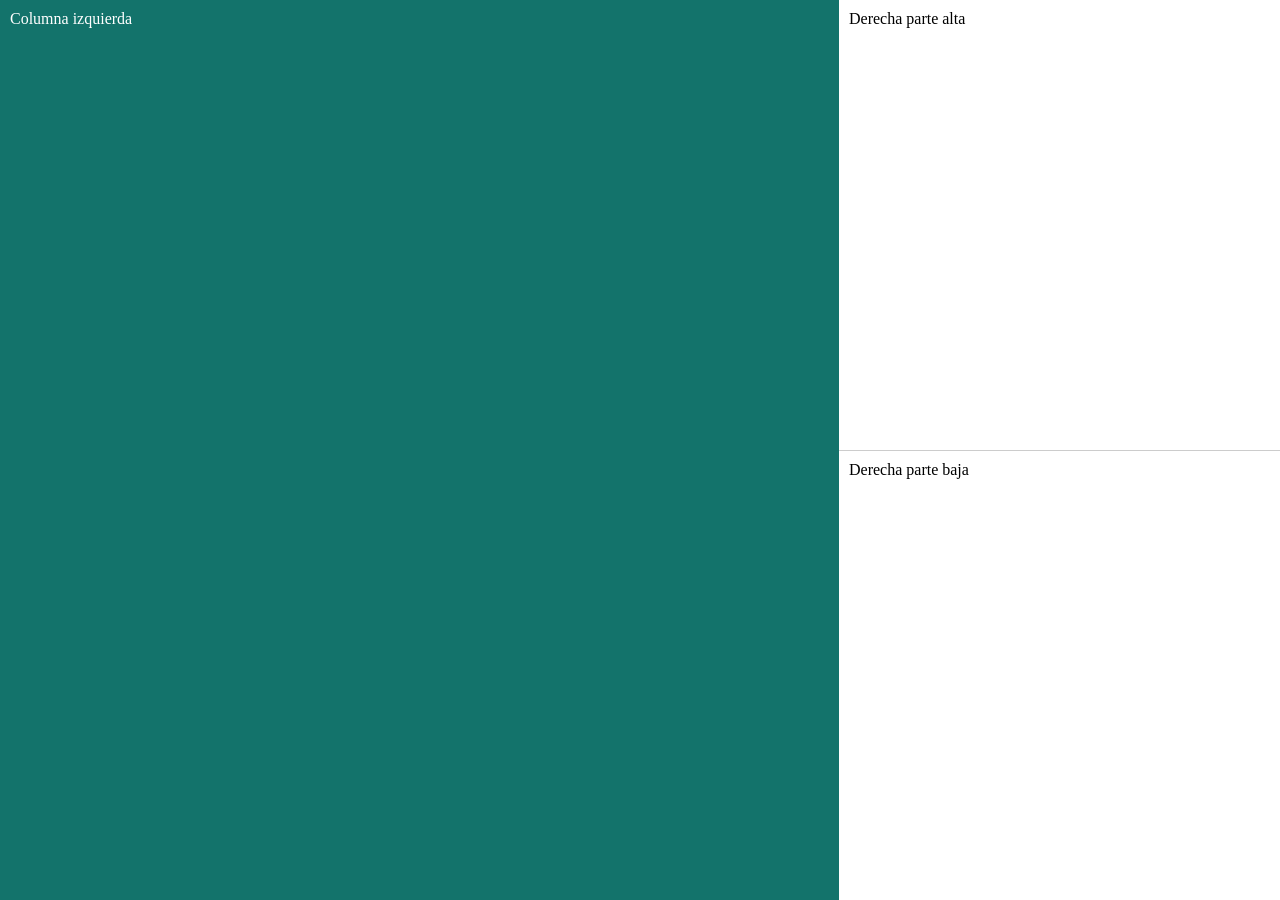
<file: PracticaIV/Ejercicio1/index.html>
<!DOCTYPE html>
<html lang="en">
<head>
    <meta charset="UTF-8">
    <meta name="viewport" content="width=device-width, initial-scale=1.0">
    <title>Ejercicio 1</title>
    <link rel="stylesheet" href="style.css">
</head>
<body>
    <div class="contenedor">
        <div class="columna-izquierda">
            Columna izquierda
        </div>
        <div class="columna-derecha">
            <div class="derecha-arriba">
                Derecha parte alta
            </div>
            <div class="derecha-inferior">
                Derecha parte baja
            </div>
        </div>
    </div>
</body>
</html>
</file>
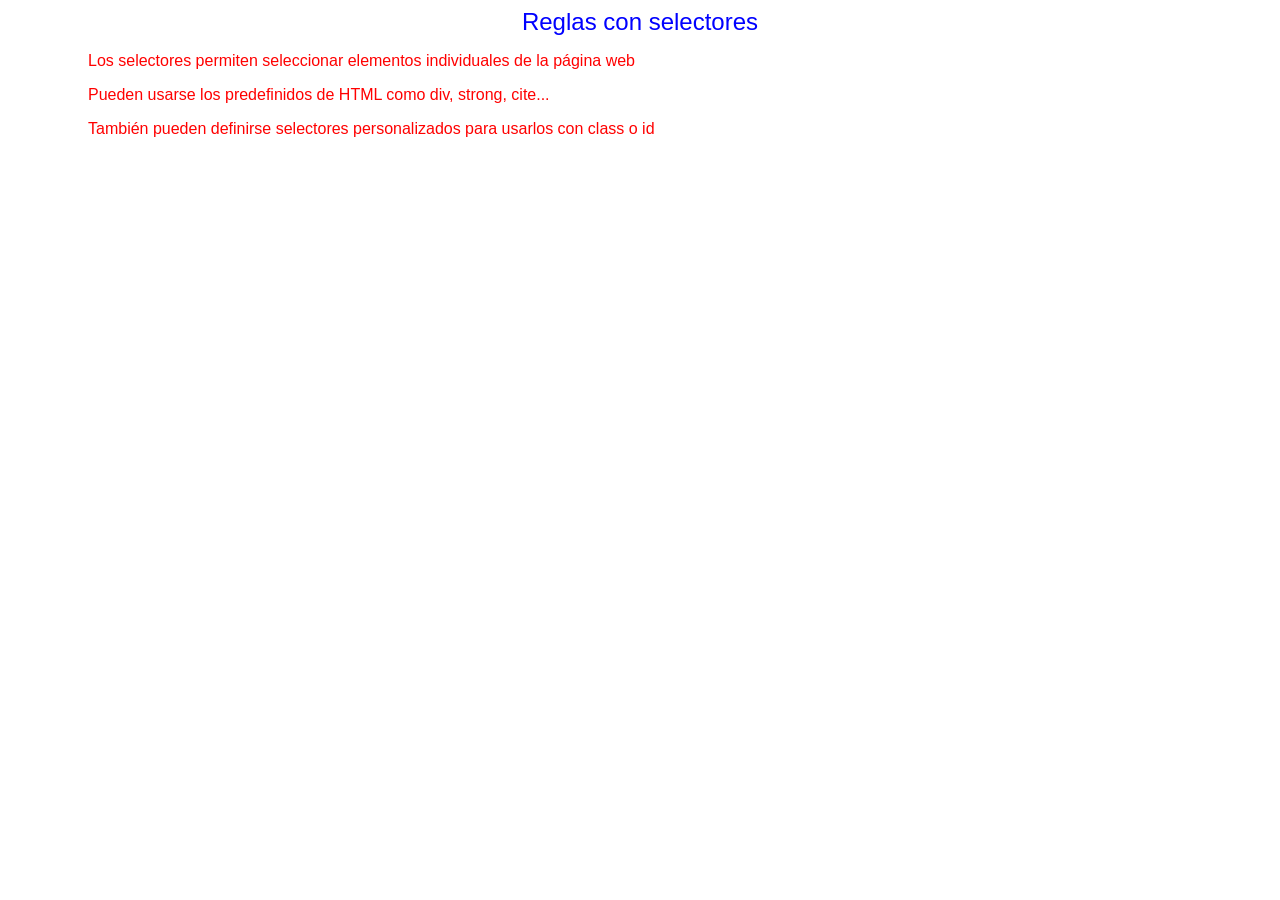
<file: comentarios/ejercicio1.html>
<!DOCTYPE html>
<html lang="es">
<head>
<meta charset="UTF-8">
<title>Selectores</title>
<link rel="stylesheet" href="ejercicio1.css">
</head>
<body>
    <div class="title">Reglas con selectores</div>
    <p class="line">Los selectores permiten seleccionar elementos individuales de la página web</p>
    <p class="line">Pueden usarse los predefinidos de HTML como div, strong, cite...</p>
    <p class="line">También pueden definirse selectores personalizados para usarlos con class o id</p>
</body>
</html>
</file>
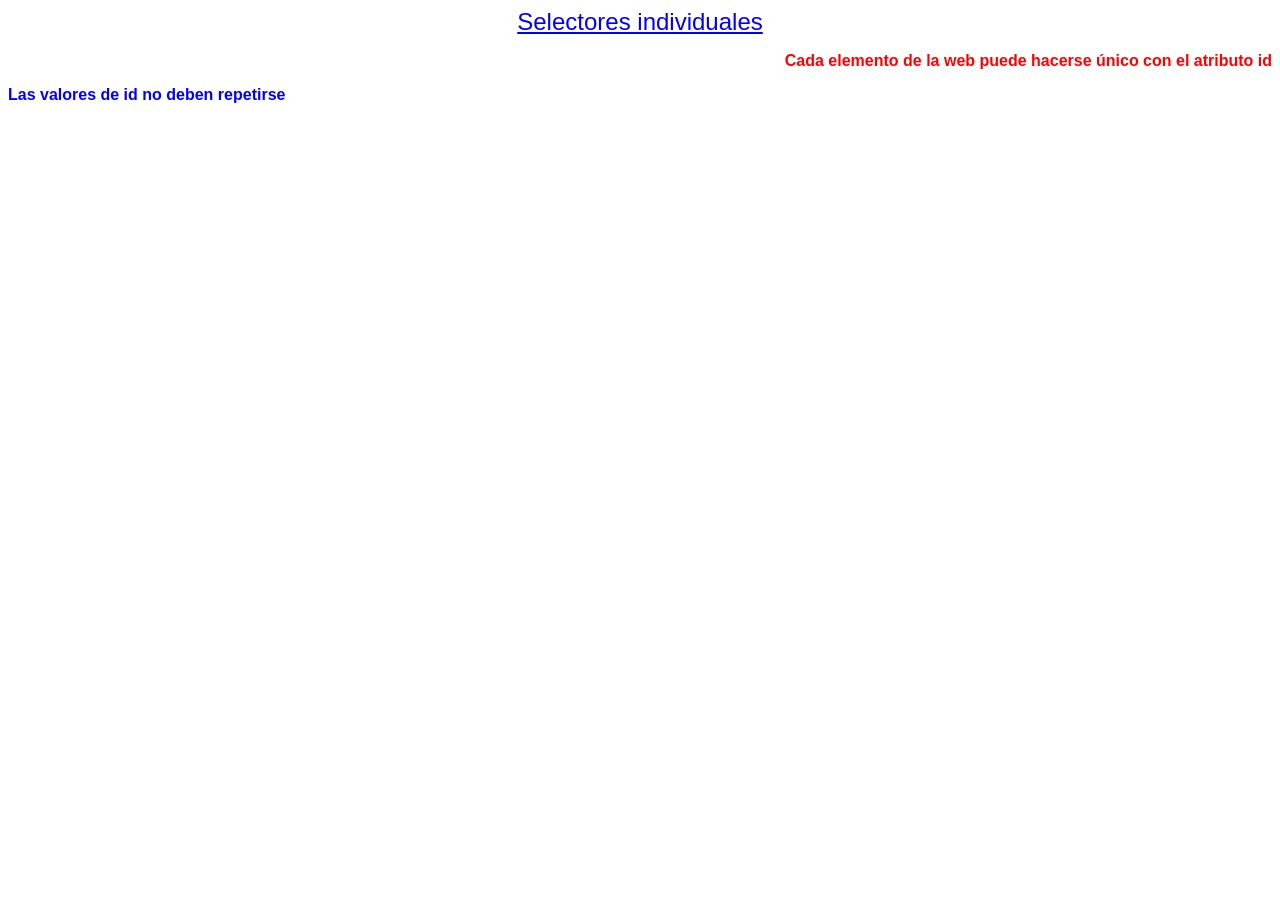
<file: comentarios/ejercicio2.html>
<!DOCTYPE html>
<html lang="es">
<head>
<meta charset="UTF-8">
<title>Selectores individuales</title>
<link rel="stylesheet" href="ejercicio2.css">
</head>
<body>
    <div id="title">Selectores individuales</div>
    <p id="p1">Cada elemento de la web puede hacerse único con el atributo id</p>
    <p id="p2">Las valores de id no deben repetirse</p>
</body>
</html>
</file>
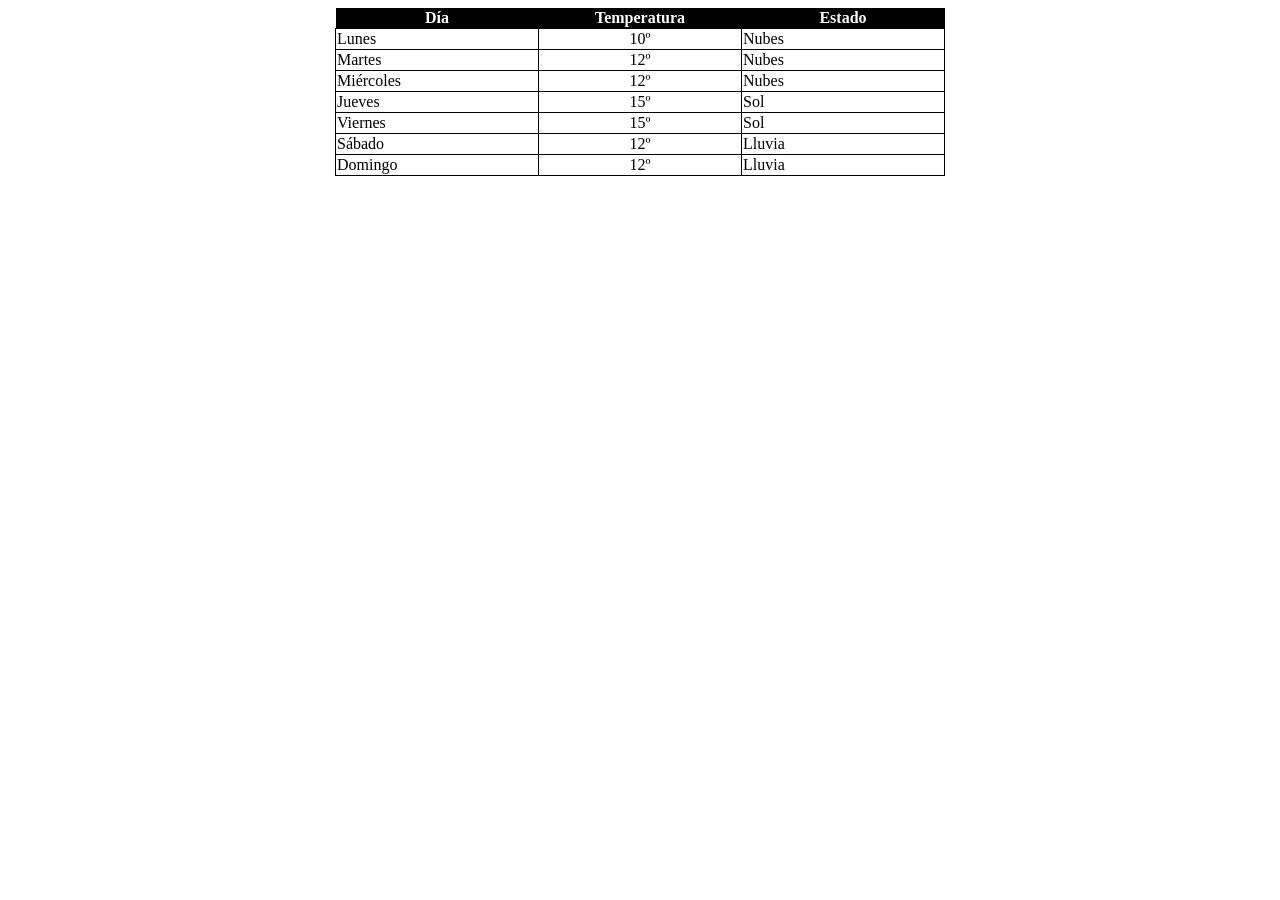
<file: comentarios/ejercicio3.html>
<!DOCTYPE html>
<html lang="es">
<head>
<meta charset="UTF-8">
<title>Celdas centradas</title>
<link rel="stylesheet" href="ejercicio3.css">
</head>
<body>
    <table class="tabla">
        <tr>
            <th class="cabecera">Día</th>
            <th class="cabecera">Temperatura</th>
            <th class="cabecera">Estado</th>
        </tr>
        <tr>
            <td class="celda">Lunes</td>
            <td class="celda centro">10º</td>
            <td class="celda">Nubes</td>
        </tr>
        <tr>
            <td class="celda">Martes</td>
            <td class="celda centro">12º</td>
            <td class="celda">Nubes</td>
        </tr>
        <tr>
            <td class="celda">Miércoles</td>
            <td class="celda centro">12º</td>
            <td class="celda">Nubes</td>
        </tr>
        <tr>
            <td class="celda">Jueves</td>
            <td class="celda centro">15º</td>
            <td class="celda">Sol</td>
        </tr>
        <tr>
            <td class="celda">Viernes</td>
            <td class="celda centro">15º</td>
            <td class="celda">Sol</td>
        </tr>
        <tr>
            <td class="celda">Sábado</td>
            <td class="celda centro">12º</td>
            <td class="celda">Lluvia</td>
        </tr>
        <tr>
            <td class="celda">Domingo</td>
            <td class="celda centro">12º</td>
            <td class="celda">Lluvia</td>
        </tr>
    </table>
</body>
</html>
</file>
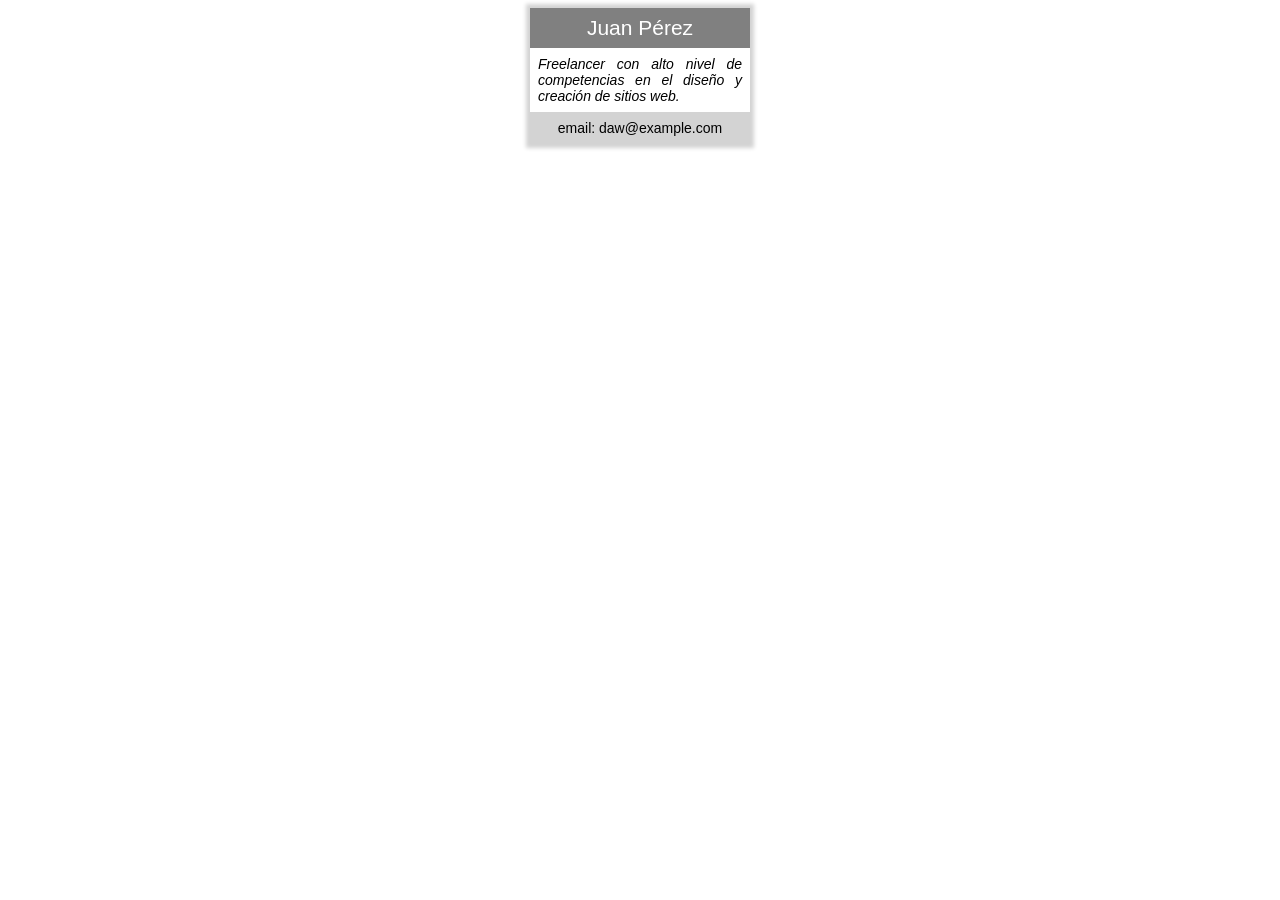
<file: comentarios/ejercicio4.html>
<!DOCTYPE html>
<html lang="es">
<head>
<meta charset="UTF-8">
<title>Elemento Card</title>
<link rel="stylesheet" href="ejercicio4.css">
</head>
<body>
    <div class="card">
        <div class="titulo">Juan Pérez</div>
        <div class="body">Freelancer con alto nivel de competencias en el diseño y creación de sitios web.</div>
        <div class="foot">email: daw@example.com</div>
    </div>
</body>
</html>
</file>
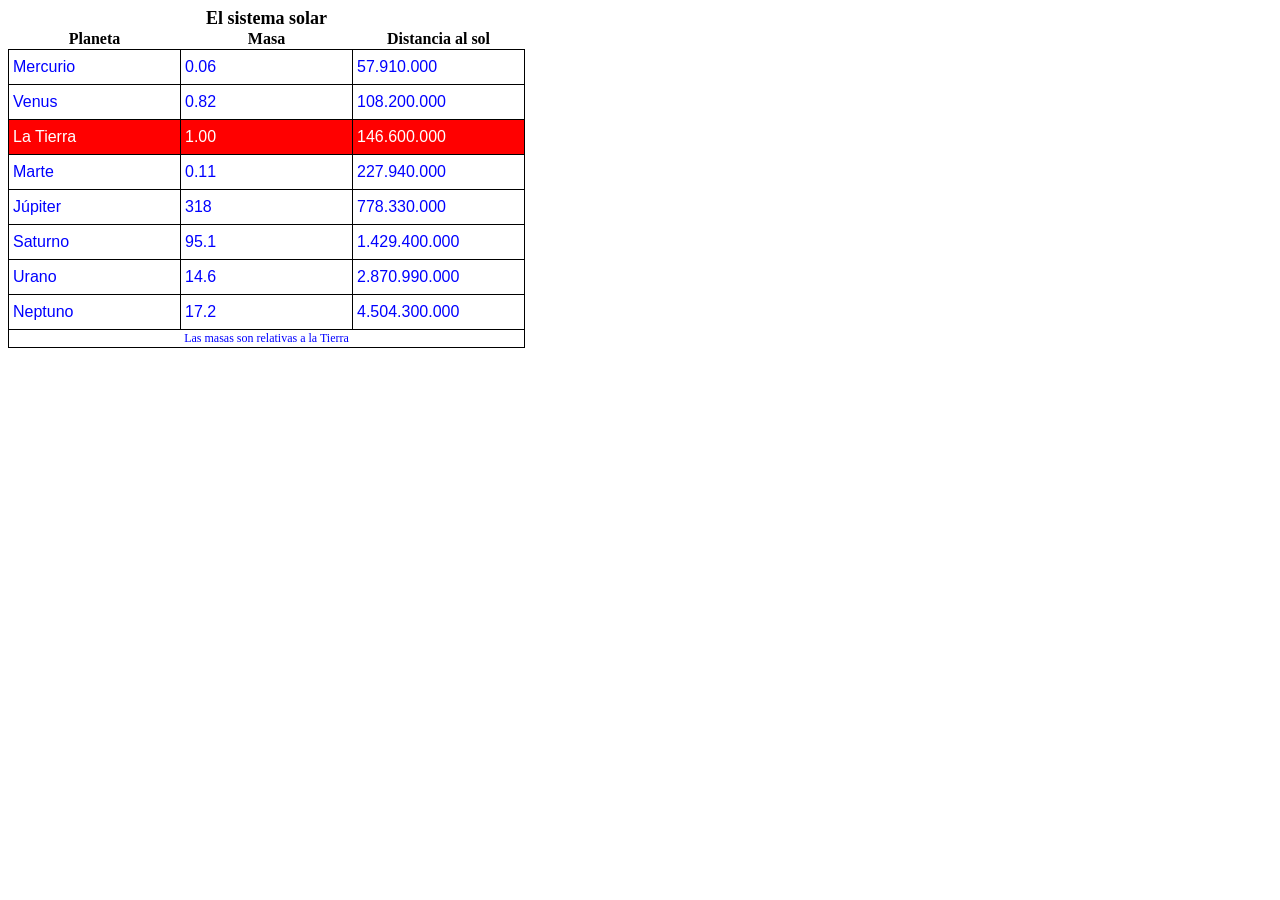
<file: comentarios/ejercicio6.html>
<!DOCTYPE html>
<html lang="es">
<head>
<meta charset="UTF-8">
<title>Combinar selectores</title>
<link rel="stylesheet" href="ejercicio6.css">
</head>
<body>
    <table>
        <caption>El sistema solar</caption>
        <thead>
            <tr>
                <th>Planeta</th>
                <th>Masa</th>
                <th>Distancia al sol</th>
            </tr>
        </thead>
        <tbody>
            <tr>
                <td>Mercurio</td>
                <td>0.06</td>
                <td>57.910.000</td>
            </tr>
            <tr>
                <td>Venus</td>
                <td>0.82</td>
                <td>108.200.000</td>
            </tr>
            <tr>
                <td class="destacar">La Tierra</td>
                <td class="destacar">1.00</td>
                <td class="destacar">146.600.000</td>
            </tr>
            <tr>
                <td>Marte</td>
                <td>0.11</td>
                <td>227.940.000</td>
            </tr>
            <tr>
                <td>Júpiter</td>
                <td>318</td>
                <td>778.330.000</td>
            </tr>
            <tr>
                <td>Saturno</td>
                <td>95.1</td>
                <td>1.429.400.000</td>
            </tr>
            <tr>
                <td>Urano</td>
                <td>14.6</td>
                <td>2.870.990.000</td>
            </tr>
            <tr>
                <td>Neptuno</td>
                <td>17.2</td>
                <td>4.504.300.000</td>
            </tr>
        </tbody>
        <tfoot>
            <tr>
                <td colspan="3">Las masas son relativas a la Tierra</td>
            </tr>
        </tfoot>
    </table>
</body>
</html>
</file>
<file: PracticaIV/Ejercicio1/style.css>
body {
    margin: 0;
}

.contenedor {
    display: flex;
    height: 100vh;
}

.columna-izquierda {
    width: 65%;
    background-color: #13736b;
    color: white;
    padding: 10px;
}

.columna-derecha {
    width: 35%;
    display: flex;
    flex-direction: column;
}

.derecha-arriba {
    height: 50%;
    border-bottom: 1px solid #ccc;
    padding: 10px;
}

.derecha-inferior {
    height: 50%;
    padding: 10px;
}
</file>
<file: comentarios/ejercicio1.css>
.title {
    font-size: 24px;
    font-family: Arial, sans-serif;
    text-align: center;
    color: blue;
}

.line {
    font-family: Arial, sans-serif;
    color: red;
    margin-left: 80px;
}
</file>
<file: comentarios/ejercicio2.css>
#title {
    font-size: 24px;
    font-family: Arial, sans-serif;
    text-align: center;
    color: blue;
    text-decoration: underline;
}

#p1 {
    font-family: Arial, sans-serif;
    font-weight: bold;
    color: red;
    text-align: right;
}

#p2 {
    font-family: Arial, sans-serif;
    font-weight: bold;
    color: blue;
    text-align: left;
}
</file>
<file: comentarios/ejercicio3.css>
.tabla {
    margin: auto;
    border-collapse: collapse;
}

.cabecera {
    background-color: black;
    color: white;
}

.celda {
    width: 200px;
    border: 1px solid black;
}

.centro {
    text-align: center;
}
</file>
<file: comentarios/ejercicio4.css>
/* Pongo la fuente y el tamaño por defecto en html para que lo hereden todos los elementos de la página */
html {
    font-family: Arial, sans-serif;
    font-size: 14px;
}

/* La card tiene un ancho fijo y margin auto para que quede centrada. La sombra no tiene desplazamiento (0 0), con blur y spread de 4px en gris claro */
.card {
    width: 220px;
    margin: auto;
    box-shadow: 0 0 4px 4px lightgray;
}

/* Fondo gris con letras blancas, centrado y con 8px de padding. Uso 1.5rem porque rem es relativo al tamaño de html (14px), así que es 1,5 veces el tamaño por defecto */
.titulo {
    background-color: gray;
    color: white;
    padding: 8px;
    text-align: center;
    font-size: 1.5rem;
}

/* Texto en cursiva, justificado y con 8px de padding */
.body {
    font-style: italic;
    text-align: justify;
    padding: 8px;
}

/* Fondo gris claro, texto centrado y 8px de padding */
.foot {
    background-color: lightgray;
    padding: 8px;
    text-align: center;
}
</file>
<file: comentarios/ejercicio6.css>
/* Con collapse los bordes de las celdas se juntan y no se ve doble línea entre ellas */
table {
    border-collapse: collapse;
}

/* El caption es el título de la tabla, con 18px y en negrita */
caption {
    font-size: 18px;
    font-weight: bold;
}

/* El ancho de las columnas lo fijo con las celdas th, 170px cada una */
th {
    width: 170px;
}

/* tbody td selecciona solo las celdas del cuerpo, y así el pie y la cabecera no cogen este estilo. Todas tienen fondo blanco, Arial, texto azul, borde y padding de 8px arriba y abajo y 4px a los lados */
tbody td {
    background-color: white;
    font-family: Arial, sans-serif;
    color: blue;
    border: 1px solid black;
    padding: 8px 4px;
}

/* Combino el selector tbody td con la clase destacar para que solo las celdas del cuerpo que tengan esa clase se pongan con fondo rojo y letras blancas. Está después de la regla anterior para que la sustituya */
tbody td.destacar {
    background-color: red;
    color: white;
}

/* El pie lo selecciono con tfoot td: texto centrado de 12px, azul y con borde */
tfoot td {
    font-size: 12px;
    text-align: center;
    border: 1px solid black;
    color: blue;
}
</file>
